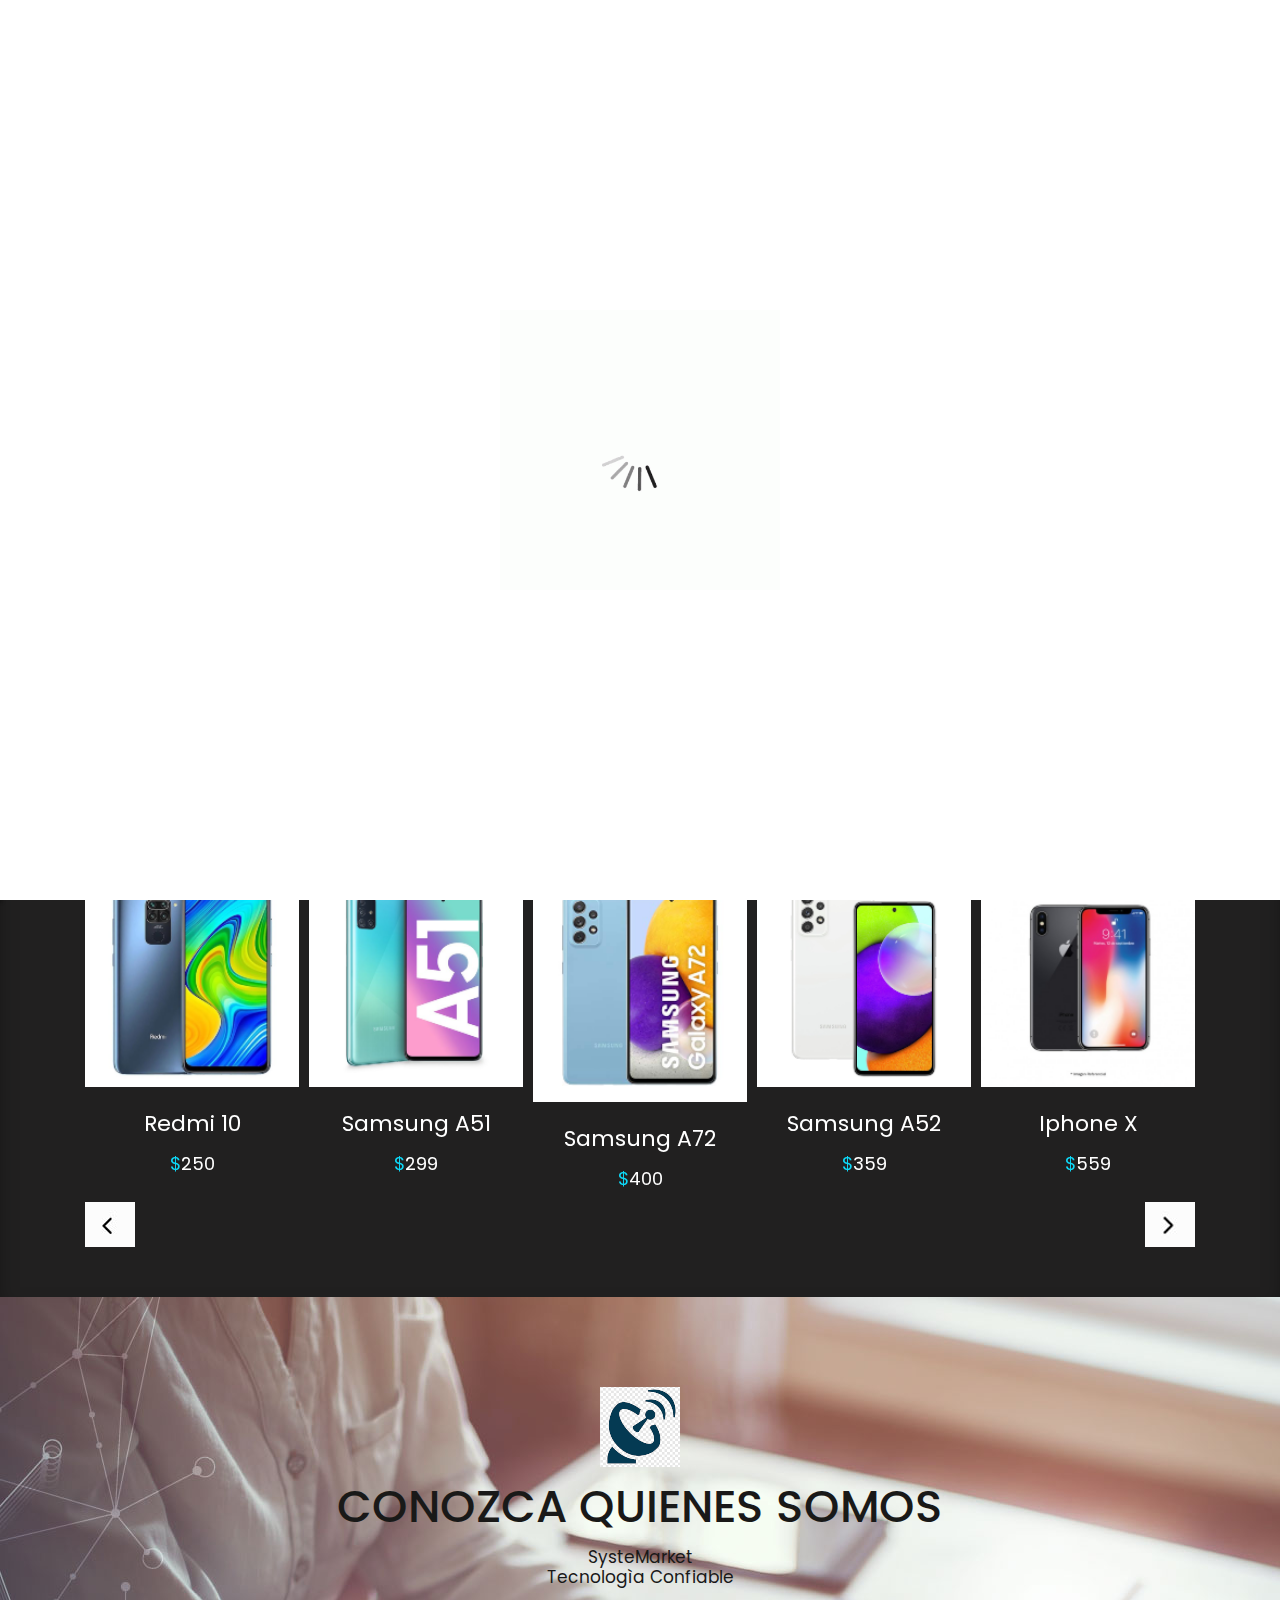
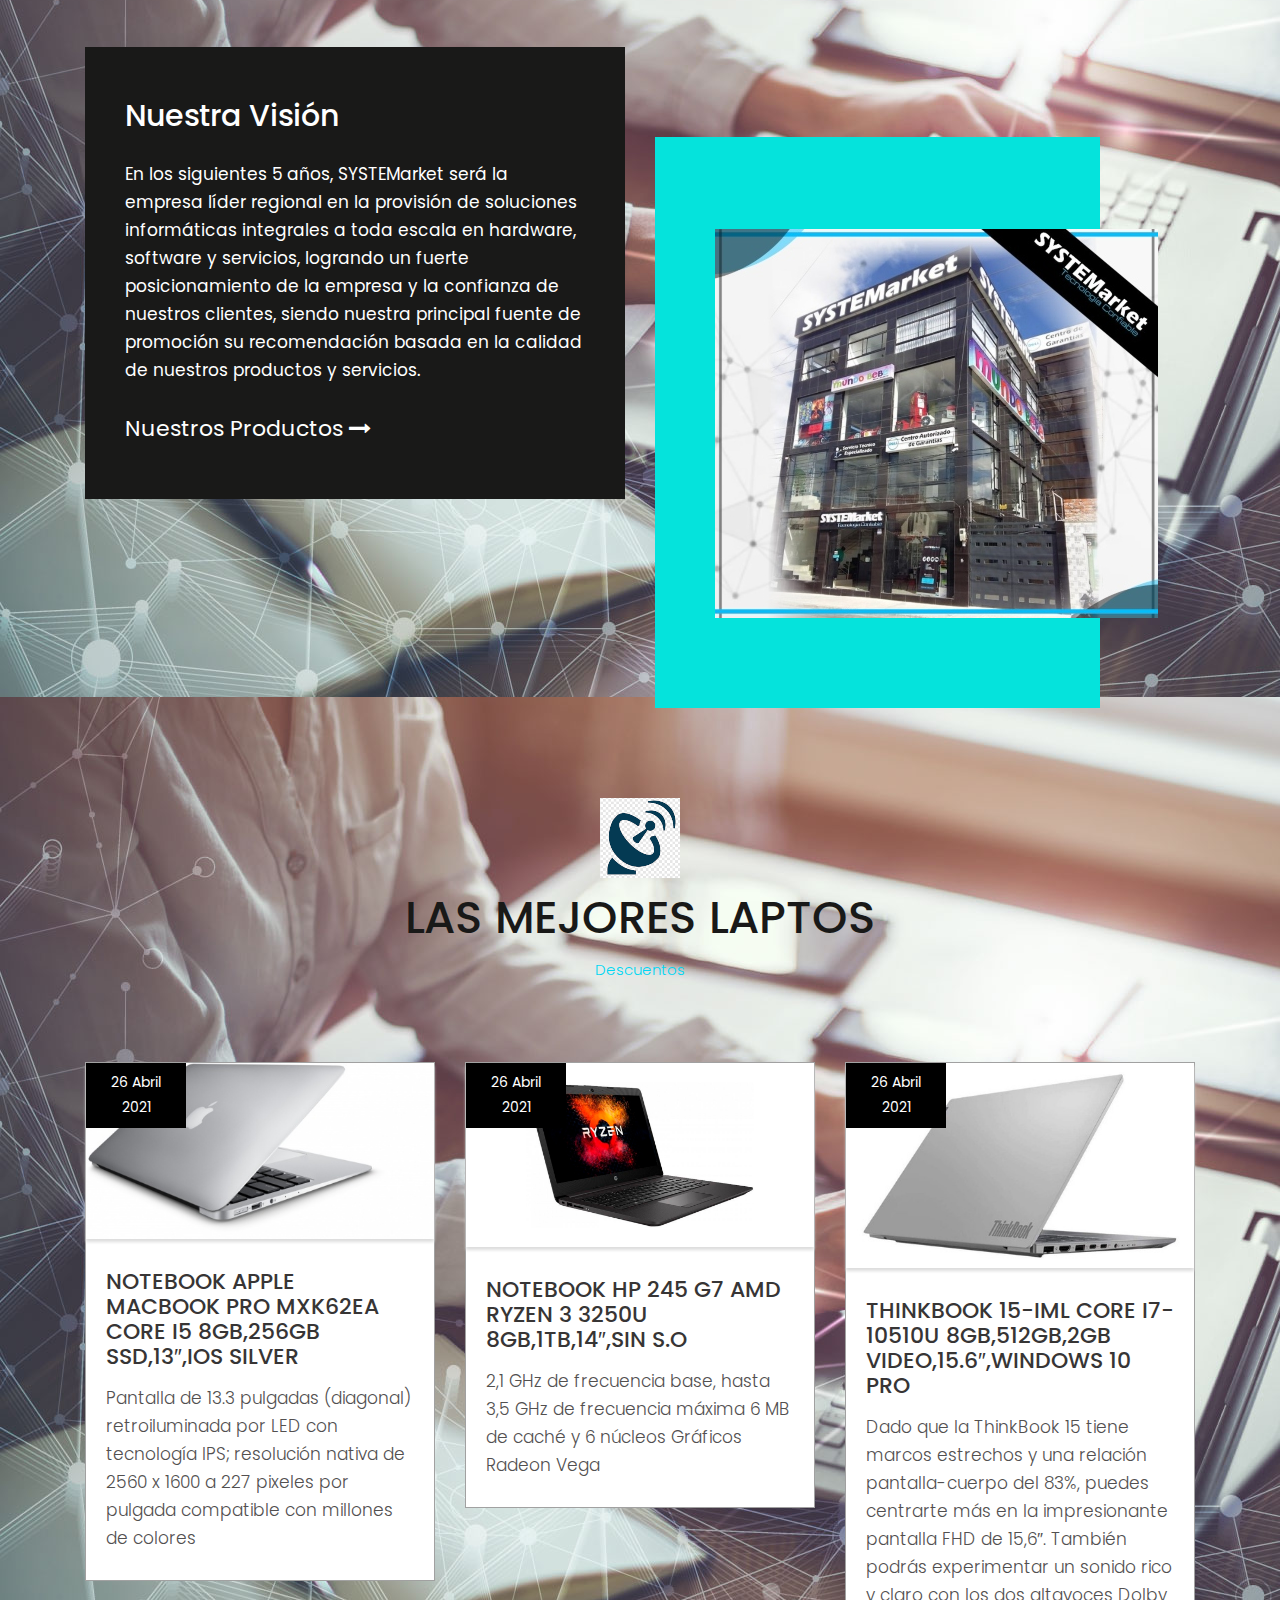
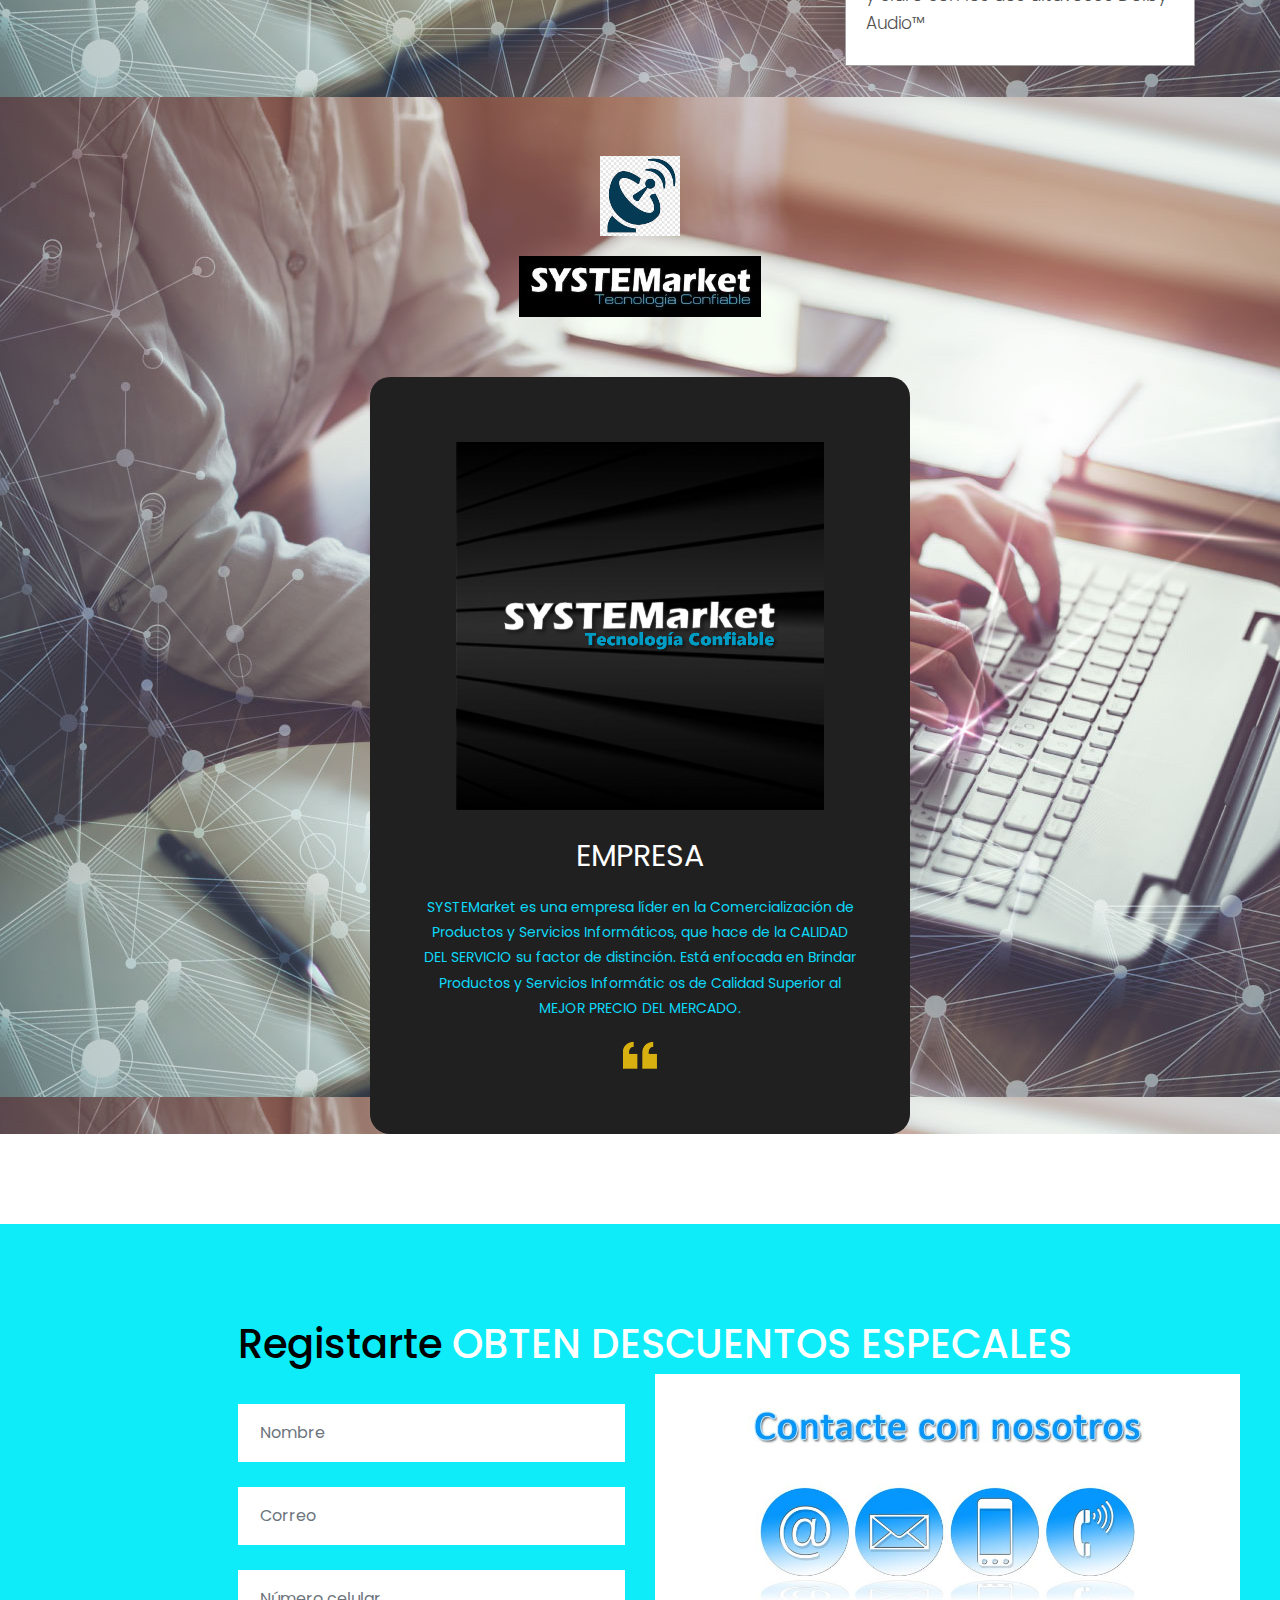
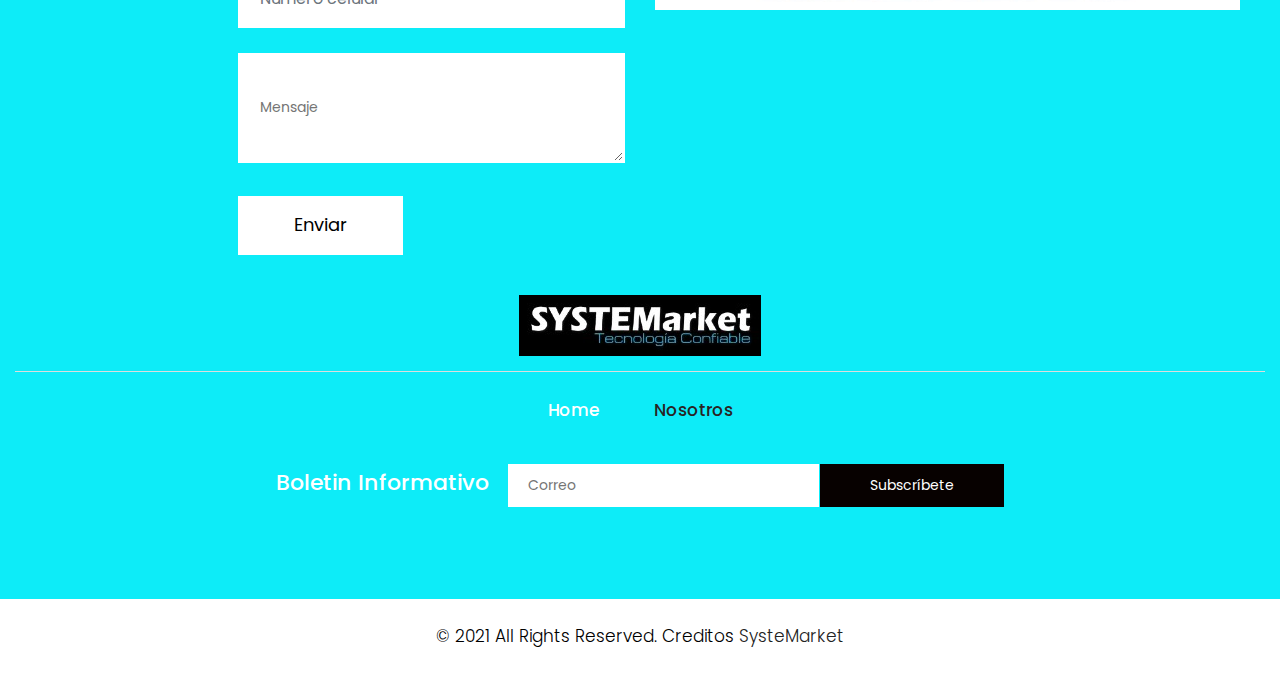
<file: index.html>
<!DOCTYPE html>
<html lang="en">

<head>
    <!-- basic -->
    <meta charset="utf-8">
    <meta http-equiv="X-UA-Compatible" content="IE=edge">
    <!-- mobile metas -->
    <meta name="viewport" content="width=device-width, initial-scale=1">
    <meta name="viewport" content="initial-scale=1, maximum-scale=1">
    <!-- site metas -->
    <title>Spicyo</title>
    <meta name="keywords" content="">
    <meta name="description" content="">
    <meta name="author" content="">
    <!-- bootstrap css -->
    <link rel="stylesheet" href="css/bootstrap.min.css">
    <!-- owl css -->
    <link rel="stylesheet" href="css/owl.carousel.min.css">
    <!-- style css -->
    <link rel="stylesheet" href="css/style.css">
    <!-- responsive-->
    <link rel="stylesheet" href="css/responsive.css">
    <!-- awesome fontfamily -->
    <link rel="stylesheet" href="https://cdnjs.cloudflare.com/ajax/libs/font-awesome/4.7.0/css/font-awesome.min.css">
    <!--[if lt IE 9]>
      <script src="https://oss.maxcdn.com/html5shiv/3.7.3/html5shiv.min.js"></script>
      <script src="https://oss.maxcdn.com/respond/1.4.2/respond.min.js"></script><![endif]-->
</head>
<!-- body -->

<body class="main-layout">
    <!-- loader  -->
    <div class="loader_bg">
        <div class="loader"><img src="images/loading.gif" alt="" /></div>
    </div>

    <div class="wrapper">
    <!-- end loader -->

     <div class="sidebar">
            <!-- Sidebar  -->
            <nav id="sidebar">

                <div id="dismiss">
                    <i class="fa fa-arrow-left"></i>
                </div>

                <ul class="list-unstyled components">

                    <li class="active">
                        <a href="index.html">Inicio</a>
                    </li>
                    <li>
                        <a href="about.html">Quienes somos</a>
                    </li>
                    
                </ul>

            </nav>
        </div>

    <div id="content">
    <!-- header -->
    <header>
        <div class="container-fluid">
            <div class="row">
                <div class="col-md-3">
                    <div class="full">
                        <a class="logo" href="index.html"><img src="images/logo.jpg" alt="#" /></a>
                    </div>
                </div>
                <div class="col-md-9">
                    <div class="full">
                        <div class="right_header_info">
                            <ul>
                                <li class="dinone">Contacto: <img style="margin-right: 15px;margin-left: 15px;" src="images/phone_icon.png" alt="#"><a href="#">0979410693</a></li>
                                <li class="dinone"><img style="margin-right: 15px;" src="images/mail_icon.png" alt="#"><a href="#">SysteMarket@gmail.com</a></li>
                                <li class="dinone"><img style="margin-right: 15px;height: 21px;position: relative;top: -2px;" src="images/location_icon.png" alt="#"><a href="#">Riobamba , Ecuador</a></li>
                                <li class="button_user"><a class="button active" href="#">Ingresar</a><a class="button" href="#">Regìstrate</a></li>
                                <li><img style="margin-right: 15px;" src="images/search_icon.png" alt="#"></li>
                                <li>
                                    <button type="button" id="sidebarCollapse">
                                        <img src="images/menu_icon.png" alt="#">
                                    </button>
                                </li>
                            </ul>
                        </div>
                    </div>
                </div>
            </div>
        </div>
    </header>
    <!-- end header -->
    <!-- start slider section -->
    <div class="slider_section">
        <div class="container">
            <div class="row">
                <div class="col-md-12">
                    <div class="full">
                        <div id="main_slider" class="carousel vert slide" data-ride="carousel" data-interval="5000">
                            <div class="carousel-inner">
                                <div class="carousel-item active">
                                    <div class="row">
                                        <div class="col-md-5">
                                            <div class="slider_cont">
                                                <h3>CELULAR XIAOMI REDMI 9A 2GB,32GB PEACOCK GREEN</h3>
                                                <p>El equipo movil económico y con buenas prestaciones,  El smartphone Redmi 9A puede darte lo que buscas gracias a 
                                                    su pantalla completa HD+ de 6,53 pulgadas, su procesador Helio G25 Octa-Core </p>
                                                <a class="main_bt_border" href="#">Compra Ahora</a>
                                            </div>
                                        </div>
                                        <div class="col-md-7">
                                            <div class="slider_image full text_align_center">
                                                <img class="img-responsive" src="images/redmi9A.jpg" alt="#" />
                                            </div>
                                        </div>
                                    </div>
                                </div>
                                <div class="carousel-item">
                                    <div class="row">
                                        <div class="col-md-5">
                                            <div class="slider_cont">
                                                <h3>iPhone 12 Pro</h3>
                                                <p>Pantalla Super Retina XDR
                                                    Pantalla OLED de 6.1 pulgadas (diagonal) sin marco
                                                    Resolución de 2532 x 1170 pixeles a 460 ppi <br>iOS 14
                                                    iOS es el sistema operativo móvil más personal y seguro del mundo. Incluye funcionalidades avanzadas y 
                                                    está diseñado para proteger tu privacidad</p>
                                                <a class="main_bt_border" href="#">Compra Ahora</a>
                                            </div>
                                        </div>
                                        <div class="col-md-7 full text_align_center">
                                            <div class="slider_image">
                                                <img class="img-responsive" src="images/iphone12.jpg" alt="#" />
                                            </div>
                                        </div>
                                    </div>
                                    
                                </div>
                                <div class="carousel-item">
                                    <div class="row">
                                        <div class="col-md-5">
                                            <div class="slider_cont">
                                                <h3>Samsung S21 </h3>
                                                <p>Presentamos el Galaxy S21 Ultra 5G. Diseñado con una sola cámara en los contornos de un marco para crear una revolución en la fotografía. Podrás hacer videos cinematográficos en 8K y tomar fotos épicas, todo al mismo tiempo. Además, cuenta con el conjunto de chips más rápido en un teléfono Galaxy, 
                                                    el vidrio más resistente, velocidad 5G y una batería que dura todo el día.<br> “Ultra” realmente le rinde honor a su nombre.</p>
                                                <a class="main_bt_border" href="#">Compra Ahora</a>
                                            </div>
                                        </div>
                                        <div class="col-md-7 full text_align_center">
                                            <div class="slider_image">
                                                <img class="img-responsive" src="images/s21.png" alt="#" />
                                            </div>
                                        </div>
                                    </div>
                                </div>
                                
                            </div>
                            <a class="carousel-control-prev" href="#main_slider" role="button" data-slide="prev">
                                <i class="fa fa-angle-up"></i>
                            </a>
                            <a class="carousel-control-next" href="#main_slider" role="button" data-slide="next">
                                <i class="fa fa-angle-down"></i>
                            </a>
                        </div>
                    </div>
                </div>
            </div>
        </div>
    </div>
    <!-- end slider section -->






 






    <!-- section -->
    <section class="resip_section">
        <div class="container">
            <div class="row">
         <div class="col-md-12">
       <div class="ourheading">
    <h2>Our Recipes</h2>
  </div>
</div>    
<div class="container">
    <div class="row">
        <div class="col-md-12">
            <div class="owl-carousel owl-theme">

                <div class="item">
                    <div class="product_blog_img">
                        <img src="images/rs1.png" alt="#" />
                    </div>
                    <div class="product_blog_cont">
                        <h3>Redmi 10</h3>
                        <h4><span class="theme_color">$</span>250</h4>
                    </div>
                </div>
                <div class="item">
                    <div class="product_blog_img">
                        <img src="images/rs2.png" alt="#" />
                    </div>
                    <div class="product_blog_cont">
                        <h3>Samsung A51 </h3>
                        <h4><span class="theme_color">$</span>299</h4>
                    </div>
                </div>
                <div class="item">
                    <div class="product_blog_img">
                        <img src="images/rs3.png" alt="#" />
                    </div>
                    <div class="product_blog_cont">
                        <h3>Samsung A72</h3>
                        <h4><span class="theme_color">$</span>400</h4>
                    </div>
                </div>
                <div class="item">
                    <div class="product_blog_img">
                        <img src="images/rs4.png" alt="#" />
                    </div>
                    <div class="product_blog_cont">
                        <h3>Samsung A52 </h3>
                        <h4><span class="theme_color">$</span>359</h4>
                    </div>
                </div>
                <div class="item">
                    <div class="product_blog_img">
                        <img src="images/rs5.png" alt="#" />
                    </div>
                    <div class="product_blog_cont">
                        <h3>Iphone X</h3>
                        <h4><span class="theme_color">$</span>559</h4>
                    </div>
                </div>
                <div class="item">
                    <div class="product_blog_img">
                        <img src="images/rs6.png" alt="#" />
                    </div>
                    <div class="product_blog_cont">
                        <h3>Redmi 8</h3>
                        <h4><span class="theme_color">$</span>199</h4>
                    </div>
                </div>
                <div class="item">
                    <div class="product_blog_img">
                        <img src="images/rs2.png" alt="#" />
                    </div>
                    <div class="product_blog_cont">
                        <h3>Samsung A51</h3>
                        <h4><span class="theme_color">$</span>299</h4>
                    </div>
                </div>
                <div class="item">
                    <div class="product_blog_img">
                        <img src="images/rs3.png" alt="#" />
                    </div>
                    <div class="product_blog_cont">
                        <h3>Samsung A72</h3>
                        <h4><span class="theme_color">$</span>400</h4>
                    </div>
                </div>
                <div class="item">
                    <div class="product_blog_img">
                        <img src="images/rs4.png" alt="#" />
                    </div>
                    <div class="product_blog_cont">
                        <h3>Samsung A52</h3>
                        <h4><span class="theme_color">$</span>359</h4>
                    </div>
                </div>
                <div class="item">
                    <div class="product_blog_img">
                        <img src="images/rs5.png" alt="#" />
                    </div>
                    <div class="product_blog_cont">
                        <h3>Iphone X</h3>
                        <h4><span class="theme_color">$</span>559</h4>
                    </div>
                </div>

            </div>
        </div>
    </div>
</div>
</div>
</div>
</section>
<div class="bg_bg">
<!-- about -->
<div class="about">
    <div class="container">
      <div class="row">
         <div class="col-md-12">
             <div class="title">
                <i><img src="images/title.png" alt="#"/></i>
                <h2>CONOZCA QUIENES SOMOS</h2>
                <span> SysteMarket 
                   <br> Tecnologìa Confiable
                </span>
             </div>
          </div>
       </div>
       <div class="row">
         <div class="col-xl-6 col-lg-6 col-md-12 col-sm-12">
             <div class="about_box">
                 <h3>Nuestra Visión</h3>
                 <p>En los siguientes 5 años, SYSTEMarket será la empresa líder regional en la
                      provisión de soluciones informáticas integrales a toda escala en hardware, 
                      software y servicios, logrando un fuerte posicionamiento de la empresa y la confianza de
                       nuestros clientes, siendo nuestra principal fuente de promoción
                      su recomendación basada en la calidad de nuestros productos y servicios. </p>
                 <a href="#">Nuestros Productos <i class="fa fa-long-arrow-right" aria-hidden="true"></i></a>
             </div>
         </div>
          <div class="col-xl-5 col-lg-5 col-md-10 col-sm-12 about_img_boxpdnt">
             <div class="about_img">
                 <figure><img src="images/rs21.jpg" alt="#/"></figure>
             </div>
         </div>      
       </div> 
    </div>
</div>
<!-- end about -->

<!-- blog -->
<div class="blog">
  <div class="container">
    <div class="row">
      <div class="col-md-12">
        <div class="title">
          <i><img src="images/title.png" alt="#"/></i>
          <h2>LAS MEJORES LAPTOS</h2>
          <h3><span><p style="color: rgb(0, 215, 243);">  Descuentos  </p>  </span> <H3>
        </div>
      </div>
    </div>
    <div class="row">
      <div class="col-xl-4 col-lg-4 col-md-4 col-sm-12 mar_bottom">
        <div class="blog_box">
          <div class="blog_img_box">
            <figure><img src="images/blog_img1.png" alt="#"/>
             <span>26 Abril 2021</span>
            </figure>
          </div>
          <h3>NOTEBOOK APPLE MACBOOK PRO MXK62EA CORE I5 8GB,256GB SSD,13″,IOS SILVER</h3>
          <p>Pantalla de 13.3 pulgadas (diagonal) retroiluminada por LED con tecnología IPS; 
              resolución nativa de 2560 x 1600 a 227 
              pixeles por pulgada compatible con millones de colores</p>
        </div>
      </div>
       <div class="col-xl-4 col-lg-4 col-md-4 col-sm-12 mar_bottom">
        <div class="blog_box">
          <div class="blog_img_box">
            <figure><img src="images/blog_img2.png" alt="#"/>
             <span>26 Abril 2021</span>
            </figure>
          </div>
          <h3>NOTEBOOK HP 245 G7 AMD RYZEN 3 3250U 8GB,1TB,14″,SIN S.O</h3>
          <p>	
            2,1 GHz de frecuencia base, hasta 3,5 GHz de frecuencia máxima
          6 MB de caché y 6 núcleos
          Gráficos Radeon Vega</p>
        </div>
      </div>
       <div class="col-xl-4 col-lg-4 col-md-4 col-sm-12">
        <div class="blog_box">
          <div class="blog_img_box">
            <figure><img src="images/blog_img3.png" alt="#"/>
             <span>26 Abril 2021</span>
            </figure>
          </div>
          <h3>THINKBOOK 15-IML CORE I7-10510U 8GB,512GB,2GB VIDEO,15.6″,WINDOWS 10 PRO</h3>
          <p>  Dado que la ThinkBook 15 tiene marcos estrechos y una relación pantalla-cuerpo del 83%, puedes 
              centrarte más en la impresionante pantalla FHD de 15,6″.
               También podrás experimentar un sonido rico y claro con los dos altavoces Dolby Audio™ </p>
        </div>
      </div>
    </div>
  </div>
</div>
<!-- end blog -->

<!-- Our Client -->
<div class="Client">
  <div class="container">
    <div class="row">
      <div class="col-md-12">
        <div class="title">
          <i><img src="images/title.png" alt="#"/></i>
          <h2><img src="images/logo.jpg" alt=""></h2>
        </div>
      </div>
    </div>
    <div class="row">
      <div class="col-md-6 offset-md-3">
         <div class="Client_box">
           <img src="images/client.jpg" alt="#"/>
           <h3>EMPRESA</h3>
           <p><div>SYSTEMarket es una empresa líder en la Comercialización de Productos y Servicios Informáticos, que hace de la
                CALIDAD DEL SERVICIO su factor de distinción. Está enfocada en Brindar Productos y Servicios Informátic
                os de Calidad Superior al MEJOR PRECIO DEL MERCADO.</div></p>
           <i><img src="images/client_icon.png" /></i>
         </div>
      </div>
    </div>
  </div>
</div>  
<!-- end Our Client -->
</div>
    <!-- footer -->
    <fooetr>
        <div class="footer">
            <div class="container-fluid">
                <div class="row">
                  <div class=" col-md-12">
                    <h2> Registarte <strong class="white"> OBTEN  DESCUENTOS ESPECALES</strong></h2>
                  </div>
                    <div class="col-xl-6 col-lg-6 col-md-6 col-sm-12">
                      
                        <form class="main_form">
                            <div class="row">
                             
                                <div class="col-xl-12 col-lg-12 col-md-12 col-sm-12">
                                    <input class="form-control" placeholder="Nombre" type="text" name="Nombre">
                                </div>
                                <div class="col-xl-12 col-lg-12 col-md-12 col-sm-12">
                                    <input class="form-control" placeholder="Correo" type="text" name="Correo">
                                </div>
                                <div class="col-xl-12 col-lg-12 col-md-12 col-sm-12">
                                    <input class="form-control" placeholder="Número celular" type="text" name="Número celular">
                                </div>
                                <div class="col-xl-12 col-lg-12 col-md-12 col-sm-12">
                                    <textarea class="textarea" placeholder="Mensaje" type="text" name="Mensaje"></textarea>
                                </div>
                                <div class="col-xl-12 col-lg-12 col-md-12 col-sm-12">
                                    <button class="send">Enviar</button>
                                </div>
                            </div>
                        </form>
                    </div>
                    <div class="col-xl-6 col-lg-6 col-md-6 col-sm-12">
                        <div class="img-box">
                            <figure><img src="images/img.jpg" alt="img" /></figure>
                        </div>
                    </div>
                </div>
                <div class="row">
                    <div class="col-md-12">
                        <div class="footer_logo">
                          <a href="index.html"><img src="images/logo.jpg" alt="logo" /></a>
                        </div>
                    </div>
                    <div class="col-md-12">
                        <ul class="lik">
                            <li class="active"> <a href="index.html">Home</a></li>
                            <li> <a href="about.html">Nosotros</a></li>
                            
                        </ul>
                    </div>
                    <div class="col-md-12">
                        <div class="new">
                            <h3>Boletin Informativo</h3>
                            <form class="newtetter">
                                <input class="tetter" placeholder="Correo" type="text" name="Correo">
                                <button class="submit">Subscríbete</button>
                            </form>
                        </div>
                    </div>
                </div>
            </div>
            <div class="copyright">
                <div class="container">
                    <p>© 2021 All Rights Reserved. Creditos<a href="https://systemarket.com.ec/"> SysteMarket</p>
                </div>
            </div>
        </div>
    </fooetr>
    <!-- end footer -->

    </div>
    </div>
    <div class="overlay"></div>
    <!-- Javascript files-->
    <script src="js/jquery.min.js"></script>
    <script src="js/popper.min.js"></script>
    <script src="js/bootstrap.bundle.min.js"></script>
    <script src="js/owl.carousel.min.js"></script>
    <script src="js/custom.js"></script>
     <script src="js/jquery.mCustomScrollbar.concat.min.js"></script>
    
     <script src="js/jquery-3.0.0.min.js"></script>
   <script type="text/javascript">
        $(document).ready(function() {
            $("#sidebar").mCustomScrollbar({
                theme: "minimal"
            });

            $('#dismiss, .overlay').on('click', function() {
                $('#sidebar').removeClass('active');
                $('.overlay').removeClass('active');
            });

            $('#sidebarCollapse').on('click', function() {
                $('#sidebar').addClass('active');
                $('.overlay').addClass('active');
                $('.collapse.in').toggleClass('in');
                $('a[aria-expanded=true]').attr('aria-expanded', 'false');
            });
        });
    </script>

    <style>
    #owl-demo .item{
        margin: 3px;
    }
    #owl-demo .item img{
        display: block;
        width: 100%;
        height: auto;
    }
    </style>

     
      <script>
         $(document).ready(function() {
           var owl = $('.owl-carousel');
           owl.owlCarousel({
             margin: 10,
             nav: true,
             loop: true,
             responsive: {
               0: {
                 items: 1
               },
               600: {
                 items: 2
               },
               1000: {
                 items: 5
               }
             }
           })
         })
      </script>

</body>

</html>
</file>
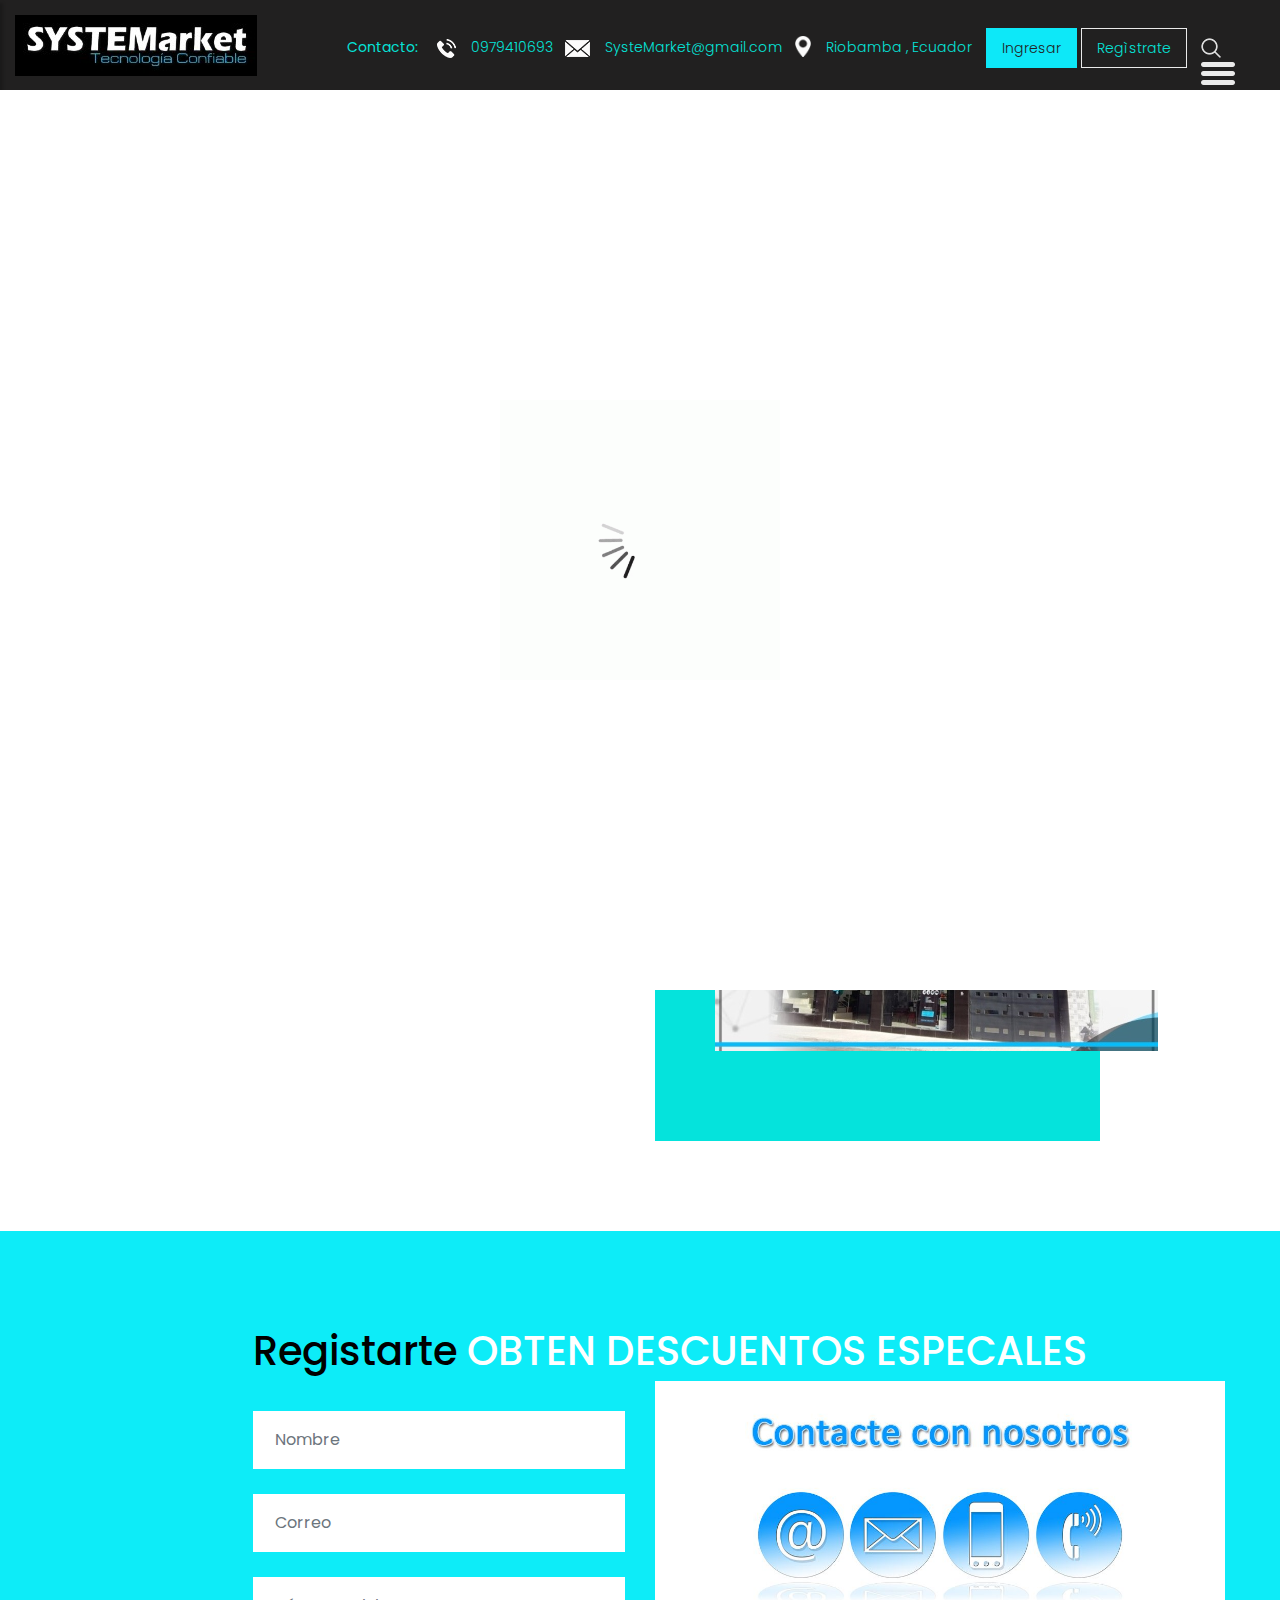
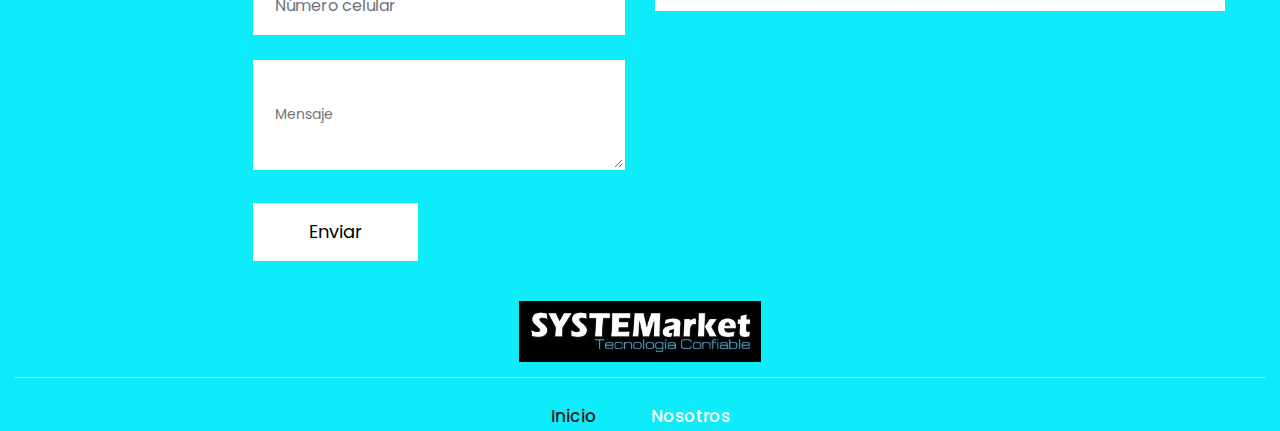
<file: about.html>
<!DOCTYPE html>
<html lang="en">

<head>
    <!-- basic -->
    <meta charset="utf-8">
    <meta http-equiv="X-UA-Compatible" content="IE=edge">
    <!-- mobile metas -->
    <meta name="viewport" content="width=device-width, initial-scale=1">
    <meta name="viewport" content="initial-scale=1, maximum-scale=1">
    <!-- site metas -->
    <title>Spicyo</title>
    <meta name="keywords" content="">
    <meta name="description" content="">
    <meta name="author" content="">
    <!-- bootstrap css -->
    <link rel="stylesheet" href="css/bootstrap.min.css">
    <!-- owl css -->
    <link rel="stylesheet" href="css/owl.carousel.min.css">
    <!-- style css -->
    <link rel="stylesheet" href="css/style.css">
    <!-- responsive-->
    <link rel="stylesheet" href="css/responsive.css">
    <!-- awesome fontfamily -->
    <link rel="stylesheet" href="https://cdnjs.cloudflare.com/ajax/libs/font-awesome/4.7.0/css/font-awesome.min.css">
    <!--[if lt IE 9]>
      <script src="https://oss.maxcdn.com/html5shiv/3.7.3/html5shiv.min.js"></script>
      <script src="https://oss.maxcdn.com/respond/1.4.2/respond.min.js"></script><![endif]-->
</head>
<!-- body -->

<body class="main-layout about_page">
    <!-- loader  -->
    <div class="loader_bg">
        <div class="loader"><img src="images/loading.gif" alt="" /></div>
    </div>

    <div class="wrapper">
    <!-- end loader -->

     <div class="sidebar">
            <!-- Sidebar  -->
            <nav id="sidebar">

                <div id="dismiss">
                    <i class="fa fa-arrow-left"></i>
                </div>

                <ul class="list-unstyled components">

                    <li >
                        <a href="index.html">Inicio</a>
                    </li>
                    <li class="active">
                        <a href="about.html">Nosotros</a>
                    </li>
                </ul>

            </nav>
        </div>

    <div id="content">
    <!-- header -->
    <header>
        <div class="container-fluid">
            <div class="row">
                <div class="col-md-3">
                    <div class="full">
                        <a class="logo" href="index.html"><img src="images/logo.jpg" alt="#" /></a>
                    </div>
                </div>
                <div class="col-md-9">
                    <div class="full">
                        <div class="right_header_info">
                            <ul>
                                <li class="dinone">Contacto: <img style="margin-right: 15px;margin-left: 15px;" src="images/phone_icon.png" alt="#"><a href="#">0979410693</a></li>
                                <li class="dinone"><img style="margin-right: 15px;" src="images/mail_icon.png" alt="#"><a href="#">SysteMarket@gmail.com</a></li>
                                <li class="dinone"><img style="margin-right: 15px;height: 21px;position: relative;top: -2px;" src="images/location_icon.png" alt="#"><a href="#">Riobamba , Ecuador</a></li>
                                <li class="button_user"><a class="button active" href="#">Ingresar</a><a class="button" href="#">Regìstrate</a></li>
                                <li><img style="margin-right: 15px;" src="images/search_icon.png" alt="#"></li>
                                <li>
                                    <button type="button" id="sidebarCollapse">
                                        <img src="images/menu_icon.png" alt="#">
                                    </button>
                                </li>
                            </ul>
                        </div>
                    </div>
                </div>
            </div>
        </div>
    </header>
    <!-- end header -->
    
    <div class="yellow_bg">
   <div class="container">
            <div class="row">
               <div class="col-md-12">
                  <div class="title">
                     <h2>Nosotros</h2>
                    
                  </div>
               </div>
            </div>
          </div>
</div>
<!-- about -->
<div class="about">
    <div class="container">
      <div class="row">
         <div class="col-md-12">
             <div class="title">
                <i><img src="images/title.png" alt="#"/></i>
                
                
             </div>
          </div>
       </div>
       <div class="row">
         <div class="col-xl-6 col-lg-6 col-md-12 col-sm-12">
             <div class="about_box">
                 <h3><img src="images/logo.jpg" alt=""></h3>
                 <p>SYSTEMarket es una empresa líder en la Comercialización de Productos y Servicios Informáticos, 
                     que hace de la CALIDAD DEL SERVICIO su factor de distinción. Está enfocada en Brindar Productos
                      y Servicios Informáticos 
                     de Calidad Superior al MEJOR PRECIO DEL MERCADO.</p>
                 <a href="#"> </i></a>
             </div>
         </div>
          <div class="col-xl-5 col-lg-5 col-md-10 col-sm-12 about_img_boxpdnt">
             <div class="about_img">
                 <figure><img src="images/rs21.jpg" alt="#/"></figure>
             </div>
         </div>      
       </div> 
    </div>
</div>
<!-- end about -->


    <!-- footer -->
    <fooetr>
        <div class="footer">
            <div class="container-fluid">
                <div class="row">
                  <div class=" col-md-12">
                    
                    <div class="container-fluid">
                        <div class="row">
                          <div class=" col-md-12">
                            <h2> Registarte <strong class="white"> OBTEN  DESCUENTOS ESPECALES</strong></h2>
                          </div>
                            <div class="col-xl-6 col-lg-6 col-md-6 col-sm-12">
                              
                                <form class="main_form">
                                    <div class="row">
                                     
                                        <div class="col-xl-12 col-lg-12 col-md-12 col-sm-12">
                                            <input class="form-control" placeholder="Nombre" type="text" name="Nombre">
                                        </div>
                                        <div class="col-xl-12 col-lg-12 col-md-12 col-sm-12">
                                            <input class="form-control" placeholder="Correo" type="text" name="Correo">
                                        </div>
                                        <div class="col-xl-12 col-lg-12 col-md-12 col-sm-12">
                                            <input class="form-control" placeholder="Número celular" type="text" name="Número celular">
                                        </div>
                                        <div class="col-xl-12 col-lg-12 col-md-12 col-sm-12">
                                            <textarea class="textarea" placeholder="Mensaje" type="text" name="Mensaje"></textarea>
                                        </div>
                                        <div class="col-xl-12 col-lg-12 col-md-12 col-sm-12">
                                            <button class="send">Enviar</button>
                                        </div>
                                    </div>
                                </form>
                            </div>
                            <div class="col-xl-6 col-lg-6 col-md-6 col-sm-12">
                                <div class="img-box">
                                    <figure><img src="images/img.jpg" alt="img" /></figure>
                                </div>
                            </div>
                        </div>
                </div>
                <div class="row">
                    <div class="col-md-12">
                        <div class="footer_logo">
                          <a href="index.html"><img src="images/logo.jpg" alt="logo" /></a>
                        </div>
                    </div>
                    <div class="col-md-12">
                        <ul class="lik">
                            <li > <a href="index.html">Inicio</a></li>
                            <li class="active"> <a href="about.html">Nosotros</a></li>
                        </ul>
                    </div>
                   
                </div>
            </div>
            <div class="copyright">
                
            </div>
        </div>
    </fooetr>
    <!-- end footer -->

    </div>
    </div>
    <div class="overlay"></div>
    <!-- Javascript files-->
    <script src="js/jquery.min.js"></script>
    <script src="js/popper.min.js"></script>
    <script src="js/bootstrap.bundle.min.js"></script>
    <script src="js/owl.carousel.min.js"></script>
    <script src="js/custom.js"></script>
     <script src="js/jquery.mCustomScrollbar.concat.min.js"></script>
    
     <script src="js/jquery-3.0.0.min.js"></script>
   <script type="text/javascript">
        $(document).ready(function() {
            $("#sidebar").mCustomScrollbar({
                theme: "minimal"
            });

            $('#dismiss, .overlay').on('click', function() {
                $('#sidebar').removeClass('active');
                $('.overlay').removeClass('active');
            });

            $('#sidebarCollapse').on('click', function() {
                $('#sidebar').addClass('active');
                $('.overlay').addClass('active');
                $('.collapse.in').toggleClass('in');
                $('a[aria-expanded=true]').attr('aria-expanded', 'false');
            });
        });
    </script>

</body>

</html>
</file>
<file: css/style.css>
/*--------------------------------------------------------------------- File Name: style.css ---------------------------------------------------------------------*/
/*--------------------------------------------------------------------- import Fonts ---------------------------------------------------------------------*/
 @import url('https://fonts.googleapis.com/css?family=Rajdhani:300,400,500,600,700');
 @import url('https://fonts.googleapis.com/css?family=Poppins:100,100i,200,200i,300,300i,400,400i,500,500i,600,600i,700,700i,800,800i,900,900i');
 @import url('https://fonts.googleapis.com/css?family=Raleway:100,100i,200,200i,300,300i,400,400i,500,500i,600,600i,700,700i,800,800i,900,900i');
/*--------------------------------------------------------------------- basic ---------------------------------------------------------------------*/
 body {
     color: #0dd9f8 ;
     font-size: 14px;
     font-family: 'poppins', sans-serif;
     line-height: 1.80857;
     font-weight: normal;
}
 a {
     color:#0dd9f8  ;
     text-decoration: none !important;
     outline: none !important;
     -webkit-transition: all .3s ease-in-out;
     -moz-transition: all .3s ease-in-out;
     -ms-transition: all .3s ease-in-out;
     -o-transition: all .3s ease-in-out;
     transition: all .3s ease-in-out;
}
 h1, h2, h3, h4, h5, h6 {
     letter-spacing: 0;
     font-weight: normal;
     position: relative;
     padding: 0 0 10px 0;
     font-weight: normal;
     line-height: normal;
     color: #0df8d9 ;
     margin: 0 
}
 h1 {
     font-size: 24px 
}
 h2 {
     font-size: 22px 
}
 h3 {
     font-size: 18px 
}
 h4 {
     font-size: 16px 
}
 h5 {
     font-size: 14px 
}
 h6 {
     font-size: 13px 
}
 *, *::after, *::before {
     -webkit-box-sizing: border-box;
     -moz-box-sizing: border-box;
     box-sizing: border-box;
}
 h1 a, h2 a, h3 a, h4 a, h5 a, h6 a {
     color: #212121;
     text-decoration: none!important;
     opacity: 1 
}
 button:focus {
     outline: none;
}
 ul, li, ol {
     margin: 0px;
     padding: 0px;
     list-style: none;
}
 p {
     margin: 0px;
     font-weight: 300;
     font-size: 15px;
     line-height: 24px;
}
 a {
     color: #222222;
     text-decoration: none;
     outline: none !important;
}
 a, .btn {
     text-decoration: none !important;
     outline: none !important;
     -webkit-transition: all .3s ease-in-out;
     -moz-transition: all .3s ease-in-out;
     -ms-transition: all .3s ease-in-out;
     -o-transition: all .3s ease-in-out;
     transition: all .3s ease-in-out;
}
 img {
     max-width: 100%;
     height: auto;
}
 :focus {
     outline: 0;
}
 .btn-custom {
     margin-top: 20px;
     background-color: transparent !important;
     border: 2px solid #ddd;
     padding: 12px 40px;
     font-size: 16px;
}
 .lead {
     font-size: 18px;
     line-height: 30px;
     color: #767676;
     margin: 0;
     padding: 0;
}
 .form-control:focus {
     border-color:  #ffffff !important;
     box-shadow: 0 0 0 .2rem rgba(255, 255, 255, .25);
}
 .navbar-form input {
     border: none !important;
}
 .badge {
     font-weight: 500;
}
 blockquote {
     margin: 20px 0 20px;
     padding: 30px;
}
 button {
     border: 0;
     margin: 0;
     padding: 0;
     cursor: pointer;
}
 .full {
     float: left;
     width: 100%;
}
 .layout_padding {
     padding-top: 90px;
     padding-bottom: 90px;
}
 .layout_padding_2 {
     padding-top: 75px;
     padding-bottom: 75px;
}
 .light_silver {
     background: #f9f9f9;
}
 .theme_bg {
     background: #38c8a8;
}
 .margin_top_30 {
     margin-top: 30px !important;
}
 .full {
     width: 100%;
     float: left;
     margin: 0;
     padding: 0;
}
/**-- heading section --**/
 .main_heading {
     text-align: center;
     display: flex;
     justify-content: center;
     position: relative;
     margin-bottom: 50px;
}
 .main_heading h2 {
     padding: 0;
     font-size: 48px;
     line-height: 60px;
     font-weight: 400;
     position: relative;
     letter-spacing: -0.5px;
     color: #114c7d;
     border-left: solid #38c8a8 10px;
     padding-left: 15px;
}
 .main_heading h2 strong {
     background: #38c8a8;
     color: #fff;
     font-weight: 600;
     padding: 0 15px;
     line-height: 68px;
}
 .white_heading_main h2 {
     color: #fff;
}
 .small_main_heading {
     margin-top: 25px;
     float: left;
     width: 100%;
     border-bottom: solid rgba(0, 0, 0, 0.07) 1px;
     margin-bottom: 25px;
}
 .small_main_heading h2 {
     padding: 2px 0 20px 0;
     color: #114c7d;
     font-weight: 400;
     font-size: 28px;
     background-image: url('../images/fevicon.png');
     background-repeat: no-repeat;
     padding-left: 55px;
     letter-spacing: -0.5px;
}
 .small_main_heading h2 strong {
     color: #38c8a8;
     font-weight: 600;
}
 .main_bt {
     background: #38c8a8;
     color: #fff;
     padding: 8px 25px 8px 20px;
     float: left;
     font-size: 15px;
     font-weight: 300;
     border-left: solid #114c7d 5px;
     border-radius: 0;
}
 a.readmore_bt {
     color: #fff;
     font-weight: 300;
     text-decoration: underline !important;
}
 .main_bt:hover, .main_bt:focus {
     background: #114c7d;
     border-left: solid #38c8a8 5px;
     color: #fff;
}
 .margin_top_50 {
     margin-top: 50px;
}
 .margin_bottom_30_all {
     margin-bottom: 30px;
}
 .text_align_center {
     text-align: center;
}
/*---------------------------- preloader area ----------------------------*/
 .loader_bg {
     position: fixed;
     z-index: 9999999;
     background: #fff;
     width: 100%;
     height: 100%;
}
 .loader {
     height: 100%;
     width: 100%;
     position: absolute;
     left: 0;
     top: 0;
     display: flex;
     justify-content: center;
     align-items: center;
}
 .loader img {
     width: 280px;
}
/*--------------------------------------------------------------------- header ---------------------------------------------------------------------*/
 header {
     min-height: 90px;
     background: #212020;
     padding: 15px 0;
     position: fixed;
     width: 100%;
     top: 0;
     left: 0;
     z-index: 998;
}
 header .container-fluid {
     max-width: 1850px;
}
 .right_header_info {
     width: 100%;
     float: left;
     padding: 20px 0 0;
}
 .right_header_info ul {
     list-style: none;
     padding: 0;
     margin: 0;
     float: right;
}
 .right_header_info ul li {
     display: inline;
     font-size: 16px;
     margin-left: 45px;
     color: #05e3d8;
     font-weight: 400;
     float: left;
}
 .right_header_info ul li a {
     color: #05e3d8;
     font-weight: 300;
}
 .button_user a {
     float: left;
     min-width: 75px;
     height: 35px;
     text-align: center;
     line-height: 35px;
     position: relative;
     top: -3px;
     padding: 0 15px;
     margin: 0 2px;
}
 .button_user a {
     float: left;
     min-width: 75px;
     height: 40px;
     text-align: center;
     line-height: 38px;
     position: relative;
     top: -7px;
     padding: 0 15px;
     margin: 0 2px;
     border: solid #eaeaea 1px;
}
 .button_user a:hover, .button_user a:focus, .button_user a.active {
     background: #0de8f8;
     color: #fff;
     border-color: #0de8f8 ;
     color: #222;
}
 #sidebarCollapse {
     background: transparent;
}
 .slider_section {
     background: #212020;
     min-height: 100vh;
     padding-top: 93px;
}
/** slider section **/
 #main_slider {
     padding: 90px 0 30px;
}
 .slider_section .container {
     width: 100%;
     max-width: 1920px;
}
 .vert .carousel-item-next.carousel-item-left, .vert .carousel-item-prev.carousel-item-right {
     -webkit-transform: translate3d(0, 0, 0);
     transform: translate3d(0, 0, 0);
}
 .vert .carousel-item-next, .vert .active.carousel-item-right {
     -webkit-transform: translate3d(0, 100%, 0);
     transform: translate3d(0, 100% 0);
}
 .vert .carousel-item-prev, .vert .active.carousel-item-left {
     -webkit-transform: translate3d(0,-100%, 0);
     transform: translate3d(0,-100%, 0);
}
 .slider_cont {
     padding-left: 190px;
     float: left;
     margin: 100px 0 0;
}
 .slider_cont h3 {
     font-size: 70px;
     font-weight: 600;
     color: #fff;
     line-height: 70px;
     letter-spacing: -2px;
}
 .slider_cont p {
     font-size: 18px;
     color: #999;
     line-height: normal;
     font-weight: 300;
     margin-top: 15px;
     margin-bottom: 10px;
     padding-right: 30px;
}
 #main_slider .carousel-control-prev, #main_slider .carousel-control-next {
     width: 65px;
     height: 65px;
     background: #e1e0e0;
     opacity: 1;
     font-size: 30px;
     color: #212020;
     border-radius: 100%;
}
 #main_slider a.carousel-control-prev {
     position: absolute;
     left: 50px;
     top: 42%;
}
 #main_slider a.carousel-control-next {
     position: absolute;
     left: 50px;
     top: 52%;
}
 .main_bt_border {
     color: #fff;
     font-size: 18px;
     font-weight: 300;
     min-width: 150px;
     border: solid #fff 1px;
     float: left;
     text-align: center;
     min-height: 50px;
     line-height: 50px;
     margin-top: 20px;
}

**********

 .main_bt_border:hover, .main_bt_border:focus {
     background: #05e3d8;
     border-color: #05e3d8;
     color: #222;
}
 .theme_color {
     color: #0dd9f8 !important;
}
.resip_section {
    background: #212020;
    margin-top: 0;
    padding: 60px 0px 50px 0px;
    border-top: solid rgba(255,255,255,.1) 1px;
    box-shadow: inset 0 10px 30px -16px #000;
}
 .ourheading h2 {
    font-size: 45px;
     font-weight: 500;
     line-height: 40px;
     color: #fff;
     padding-bottom: 38px;
}
 .product_blog_cont {
     text-align: center;
     padding-top: 20px;
}
 .product_blog_cont h3 {
     color: #fff;
     font-size: 22px;
     font-weight: 400;
     text-align: center;
}
 .product_blog_cont h4 {
     color: #fff;
     font-size: 18px;
}
 .bgbg {
    font-size: 33px !important;
}
 .carousel-control-prev:focus, .carousel-control-prev:hover {
    background: #e3d105;
     color: #000;
}
 .carousel-control-prev {
     left: -160px;
     color: #000;
     opacity: 1;
     width: 55px;
     height:55px;
     background: #fff;
     top: 35%;
}
 .carousel-control-next:focus, .carousel-control-next:hover {
    background: #e3d105;
     color: #000;
}
 .carousel-control-next {
     right: -160px;
     color: #000;
     opacity: 1;
     width: 55px;
     height:55px;
     background: #fff;
     top: 35%;
}
 .owl-prev span {
     display: none;
}
 .owl-prev {
     width: 50px;
     height: 45px;
     background: url(../images/icon.jpg) !important;
     float: left;
     opacity: 1;
     color: #000;
}
 .owl-next {
     width: 50px;
     height: 45px;
     background: url(../images/-2.jpg) !important;
     float: right;
     opacity: 1;
     color: #000;
}
 .owl-next:hover{
    background: #e3d105;
     color: #000;
}
 .owl-dots {
     display: none;
}
 .owl-next span {
     display: none;
}
/** about **/
 .about {
    padding-top: 90px;
}
 .about .about_box {
    background: #191918;
     padding: 55px 40px;
}
 .about .about_box h3 {
     font-size: 30px;
     line-height: 28px;
     color: #fff;
     font-weight: 500;
     padding: 0;
}
 .about .about_box p {
     color: #ffff;
     font-size: 17px;
     line-height: 28px;
     padding: 30px 0px;
     font-weight: 400;
}
 .about .about_box a {
     color: #fff;
     font-size: 22px;
     line-height: 29px;
}
 .about .about_box a:hover {
     color: #05e3dc;
}
 .about .about_img {
     height: 100%;
     background: #05e3dc;
     margin-top: 90px;
}
 .about .about_img figure {
     margin: 0;
     margin-right: 0px;
     padding: 92px 0px 0px 60px;
     margin-right: -64px;
}
/** end about **/
/** blog **/
 .blog {
    padding-top: 180px;
}
 .title {
    text-align: center;
     padding-bottom: 60px;
}
 .title h2 {
    font-size: 45px;
     font-weight: 500;
     line-height: 40px;
     color: #191918;
     padding: 20px 0px;
}
 .title span {
    color: #191918;
     font-size: 17px;
     line-height: 20px;
     display: block;
}
 .blog .blog_box {
    border:#a1a1a1 solid 1px;
     background: #fff;
}
 .blog .blog_box .blog_img_box {
    background: #fff;
     box-shadow: #ddd 0px 3px 3px 0px;
}
 .blog .blog_box .blog_img_box figure {
    margin:0;
     position: relative;
}
 .blog_img_box figure img {
    width: 100%;
}
 .blog .blog_box .blog_img_box figure span {
     background: #000;
     top: 0;
     text-align: center;
     padding: 7px 10px;
     color: #fff;
     right: 0;
     left: 0;
     position: absolute;
     width: 100px;
}
 .blog .blog_box h3 {
     color: #373535;
     font-size: 22px;
     line-height: 25px;
     font-weight: 500;
     padding: 0px 20px;
     padding-top: 30px;
     padding-bottom: 15px;
}
 .blog .blog_box p {
     color: #525050;
     font-size: 17px;
     line-height: 28px;
     padding: 0px 20px;
     padding-bottom:28px;
}
/** end blog **/
/** Our Client **/
 .Client {
     padding-top:90px;
}
 .Client .title h2 {
     font-size: 45px;
     font-weight: 500;
     line-height: 40px;
     color: #191918;
     padding: 20px 0px;
     padding-bottom: 0px;
}
 .Client .Client_box {
     background: #212020;
     border-radius: 20px;
     text-align: center;
     padding: 65px 50px;
}
 .Client .Client_box h3 {
     color: #fff;
     font-size: 30px;
     line-height: 28px;
     padding: 25px 0px;
     padding-top: 32px;
}
 .Client .Client_box p {
     color: #fff;
     font-size: 17px;
     line-height:28px;
     font-weight: 400;
}
 .Client .Client_box i {
     padding-top: 20px;
     display: inline-block;
}
/** end Our Client **/
/*--------------------------------------------------------------------- footer ---------------------------------------------------------------------*/
 .footer {
     background:#0decf8 ;
     padding-top:90px;
     margin-top: 90px;
}
 .footer h2 {
     color: #000;
     font-size: 40px;
     font-weight: 500;
     padding-left: 223px;
     padding-bottom: 0px;
}
 .white {
     color: #fff;
     font-weight: 500;
}
 .main_form {
     padding-top: 30px;
     padding-left: 223px;
}
 .form-control {
     border: #fff solid 2px;
     border-radius: inherit;
     margin-bottom: 25px;
     padding: 15px 20px;
     font-family: poppins;
}
 .form-control:focus {
     box-shadow: inherit;
     border: #fff solid 2px !important;
}
 .textarea {
     font-family: poppins;
     border: #fff solid 2px;
     margin-bottom: 25px;
     padding: 15px 20px;
     width: 100%;
     padding-top: 40px;
}
 .send {
     font-family: poppins;
     float: left;
     margin: 0 auto;
     display: block;
     background: #fff;
     color: #000;
     max-width: 165px;
     padding: 13px 0px;
     width: 100%;
     font-size: 18px;
}
 .send:hover {
     background: #000;
     color: #fff;
}
 .footer .img-box {
     padding-right: 25px;
}
 .footer_logo {
     margin-top: 40px;
     text-align: center;
     border-bottom: #ddd solid 1px;
     padding-bottom: 15px;
     margin-bottom: 15px;
}
 ul.lik {
    text-align: center;
     margin-top: 10px;
}
 ul.lik li {
    display: inline-block;
}
 ul.lik li a {
     color: #292323;
     font-size: 17px;
     line-height: 27px;
     padding: 0px 25px;
     font-weight: 500;
}
 ul.lik li a:hover {
     color: #fff;
}
 ul.lik li.active a {
    color: #fff;
}
 .new {
    text-align: center;
     margin-top: 40px;
}
 .new h3 {
    color: #fff;
     font-size:22px;
     font-weight: 500;
     display:inline-block;
     padding-right: 15px;
}
 .newtt p {
    color: #fff;
     text-align: center;
     margin-top: 35px;
}
 .newtetter {
    display: inline-block;
}
 .newtetter .tetter {
     padding: 9px 20px;
     border-radius: inherit;
     border: indianred
}
 .submit {
     background: #070100;
     margin-left: -3px;
     padding: 9px 50px;
     color: #fff;
}
 .submit:hover {
    background: #ddd;
     color: #000;
}
 .footer .img-box figure {
    margin: 0px;
}
 .footer .img-box figure img {
    width: 100%;
}
 .copyright {
    background: #fff;
     margin-top: 90px;
}
 .copyright p {
    color: #000;
     text-align: center;
     padding: 25px 0px;
     font-size: 17px;
}
 .copyright a:hover {
    color: #d8b00f;
}
 .owl-dot {
     background: #15cfe5 !important;
     width: 25px;
     height: 25px;
     margin-bottom: 25px !important;
     border-radius: 25px;
     margin: 0px 5px;
     margin-bottom: 0px;
}
/* --------------------------------------------------- SIDEBAR STYLE ----------------------------------------------------- */
 #sidebar {
     width: 280px;
     position: fixed;
     top: 0;
     left: -280px;
     height: 100vh;
     z-index: 999;
     background: #fff;
     color: #fff;
     transition: all 0.3s;
     overflow-y: scroll;
     box-shadow: 3px 3px 3px rgba(0, 0, 0, 0.2);
}
 #sidebar.active {
     left: 0;
}
 #dismiss {
     width: 35px;
     height: 35px;
     line-height: 34px;
     text-align: center;
     background: #111;
     position: absolute;
     top: 10px;
     right: 10px;
     cursor: pointer;
     -webkit-transition: all 0.3s;
     -o-transition: all 0.3s;
     transition: all 0.3s;
}
 #dismiss:hover {
     background: #111;
     color: #fff;
}
 .overlay {
     display: none;
     position: fixed;
     width: 100vw;
     height: 100vh;
     background: rgba(0, 0, 0, 0.7);
     z-index: 998;
     opacity: 0;
     transition: all 0.5s ease-in-out;
}
 .overlay.active {
     display: block;
     opacity: 1;
}
 #sidebarCollapse {
     background: transparent;
     padding: 0;
     border: none;
}
 #sidebar .sidebar-header {
     padding: 20px;
     background: #6d7fcc;
}
 #sidebar ul.components {
     padding: 55px 0;
}
 #sidebar ul p {
     color: #fff;
     padding: 10px;
}
 #sidebar ul li a {
     padding: 10px 25px;
     font-size: 1.3em;
     display: block;
     font-weight: 300;
}
 .. #sidebar ul li a:hover {
     color: #fff;
     background: #05e3d8 ;
}
 #sidebar ul li.active > a, a[aria-expanded="true"] {
     color: #fff;
     background: #05e3d8;
}
 a[data-toggle="collapse"] {
     position: relative;
}
 .dropdown-toggle::after {
     display: block;
     position: absolute;
     top: 50%;
     right: 20px;
     transform: translateY(-50%);
}
 ul ul a {
     font-size: 0.9em !important;
     padding-left: 30px !important;
     background: #6d7fcc;
}
 ul.CTAs {
     padding: 20px;
}
 ul.CTAs a {
     text-align: center;
     font-size: 0.9em !important;
     display: block;
     border-radius: 5px;
     margin-bottom: 5px;
}
 a.download {
     background: #fff;
     color: #7386D5;
}
 a.article, a.article:hover {
     background: #6d7fcc !important;
     color: #fff !important;
}
/*--------------------------------------------------------------------- ener page css ---------------------------------------------------------------------*/
 .bg_bg {
    background: url(../images/bg.jpg);
}
 .yellow_bg .title h2 {
     font-weight: bold;
     color: #fff;
     font-weight: 500;
}
 .yellow_bg {
     background-color: #05e3d8;
     padding: 40px 0px;
     margin-top: 90px;
}
 .yellow_bg .title {
     padding-bottom: 0px;
     text-align: center;
}
 .about_page .about span {
    padding-top: 15px;
}
 .about_page .footer {
    margin-top: 180px;
}
 .blog_page .blog {
    padding-top: 90px;
}
 .blog_page .blog span {
    padding-top: 15px;
}
 .yellow_bg .title h2 {
     font-weight: bold;
     color: #fff;
     font-weight: 500;
}
</file>
<file: css/responsive.css>
/*--------------------------------------------------------------------- File Name: responsive.css ---------------------------------------------------------------------*/
 @media (min-width: 1200px) and (max-width: 1500px) {
     .right_header_info ul li {
        font-size: 14px;
         margin-left: 12px;
    }
     .slider_cont h3 {
        font-size: 36px;
         line-height: 45px;
    }
     .slider_cont p {
        margin-top: 10px;
         margin-bottom: 5px
    }
     .slider_section {
        min-height: auto;
    }
     .carousel-control-prev {
         width: 50px;
         height:50px;
         left: -20px;
         top: 95%;
    }
     .carousel-control-next {
         width: 50px;
         height:50px;
         right: -20px;
         top: 95%;
    }
}
 @media (min-width: 992px) and (max-width: 1199px) {
     .dinone {
        display: none !important;
    }
     .slider_section {
        min-height: auto;
    }
     .slider_cont {
        padding-left: 128px;
         margin: 0;
    }
     .slider_cont h3 {
        font-size: 36px;
         line-height: 45px;
    }
     .slider_cont p {
        margin-top: 10px;
         margin-bottom: 5px
    }
     #main_slider .carousel-control-prev, #main_slider .carousel-control-next {
        width: 54px;
         height: 54px;
    }
     .carousel-control-prev {
         width: 50px;
         height:50px;
         left: -20px;
         top: 95%;
    }
     .carousel-control-next {
         width: 50px;
         height:50px;
         right: -20px;
         top: 95%;
    }
     .about .about_img figure {
        padding: 155px 0px 0px 60px;
    }
     .footer h2 {
        padding-left: 17px;
    }
     .main_form {
        padding-left: 17px;
    }
}
 @media (min-width: 768px) and (max-width: 991px) {
     .dinone {
        display: none !important;
    }
     .slider_cont {
        display: none;
    }
     .slider_section {
        min-height: auto;
    }
     .slider_image img {
        height: 250px;
    }
     .slider_image.full.text_align_center img {
        height: 250px;
    }
     #main_slider a.carousel-control-prev {
        top: 31%;
    }
     .carousel-control-prev {
         left: -2px;
         width: 50px;
         height:50px;
         top: 95%;
    }
     .carousel-control-next {
         right: -2px;
         width: 50px;
         height:50px;
         top: 95%;
    }
     .blog {
         padding-top: 120px;
    }
     .about_page .footer {
        margin-top: 120px;
    }
     .about .about_img {
         margin-top: 30px;
    }
     .about .about_img figure {
        padding: 28px 0px 0px 60px;
         margin-right: -64px;
    }
     .blog .blog_box p {
         font-size: 15px;
         line-height: 22px;
         padding: 0px 10px;
    }
     .footer h2 {
        padding-left: 17px;
    }
     .main_form {
        padding-left: 17px;
    }
     .Client .Client_box {
        padding: 55px 30px;
    }
}
 @media (min-width: 576px) and (max-width: 767px) {
     .dinone {
        display: none !important;
    }
     .slider_cont {
        display: none;
    }
     .slider_section {
        min-height: auto;
    }
     .slider_image img {
        height: 250px;
    }
     .slider_image.full.text_align_center img {
        height: 250px;
    }
     #main_slider a.carousel-control-prev {
        top: 31%;
    }
     .right_header_info {
        padding: 0px 0 0;
    }
     .right_header_info ul {
        margin-top: -37px !important;
    }
     .carousel-control-prev {
         left: -2px;
         width: 50px;
         height:50px;
         top: 95%;
    }
     .carousel-control-next {
         right: -2px;
         width: 50px;
         height:50px;
         top: 95%;
    }
     .title h2 {
        font-size: 34px;
         line-height: 35px;
    }
     .about .about_img {
        margin-top: 30px;
         margin-right: 65px;
    }
     .about .about_img figure {
        padding: 31px 0px 0px 44px;
         margin-right: -60px;
    }
     .blog {
         padding-top: 120px;
    }
     .about_page .footer {
        margin-top: 120px;
    }
     .mar_bottom {
        margin-bottom: 30px;
    }
     .footer h2 {
        padding-left: 0px;
    }
     .main_form {
        padding-left: 0px;
    }
     .send {
        margin-bottom: 30px;
    }
     ul.lik li a {
        padding: 0px 21px;
    }
}
 @media (max-width: 575px) {
     .logo {
        text-align: center;
         display: block;
    }
     .right_header_info ul {
         float: inherit;
         float: inherit;
         text-align: center;
         display: flex;
         justify-content: center;
         width: 100%;
    }
     .right_header_info ul li {
        padding-top: 10px;
         margin-left: 10px;
    }
     .dinone {
        display: none !important;
    }
     .slider_cont {
        display: none;
    }
     #main_slider a.carousel-control-prev {
        top: 40%;
         left: 0px;
         width: 50px;
         height: 50px;
    }
     #main_slider a.carousel-control-next {
        top: 60%;
         left: 0px;
         width: 50px;
         height: 50px;
    }
     .slider_section {
        min-height: auto;
    }
     .slider_image img {
        height: 250px;
    }
     .slider_image.full.text_align_center img {
        height: 250px;
    }
     .product_blog_img {
        text-align: center;
    }
     .carousel-control-prev {
         left: -2px;
         width: 50px;
         height:50px;
         top: 95%;
    }
     .carousel-control-next {
         right: -2px;
         width: 50px;
         height:50px;
         top: 95%;
    }
     .title h2 {
        font-size: 36px;
         line-height: 38px;
    }
     .blog {
        padding-top: 120px;
    }
     .about_page .footer {
        margin-top: 120px;
    }
     .about .about_img figure {
        padding: 32px 0px 0px 32px;
         margin-right: -30px;
    }
     .about .about_img {
        margin-top: 30px;
         margin-right: 30px;
    }
     .about .about_box {
        padding: 55px 20px;
    }
     .Client .Client_box {
        padding: 65px 25px;
    }
     .mar_bottom {
        margin-bottom: 30px;
    }
     .footer h2 {
        padding-left: 0px;
         font-size: 28px;
    }
     .main_form {
        padding-left: 0px;
    }
     .send {
        margin-bottom: 30px;
    }
     ul.lik li a {
        padding: 0px 13px;
    }
     .newtetter .tetter {
        width: 64%;
    }
     .submit {
        width: 102px;
         padding: 9px 18px;
    }
     .yellow_bg {
        margin-top: 163px;
    }
}
</file>
